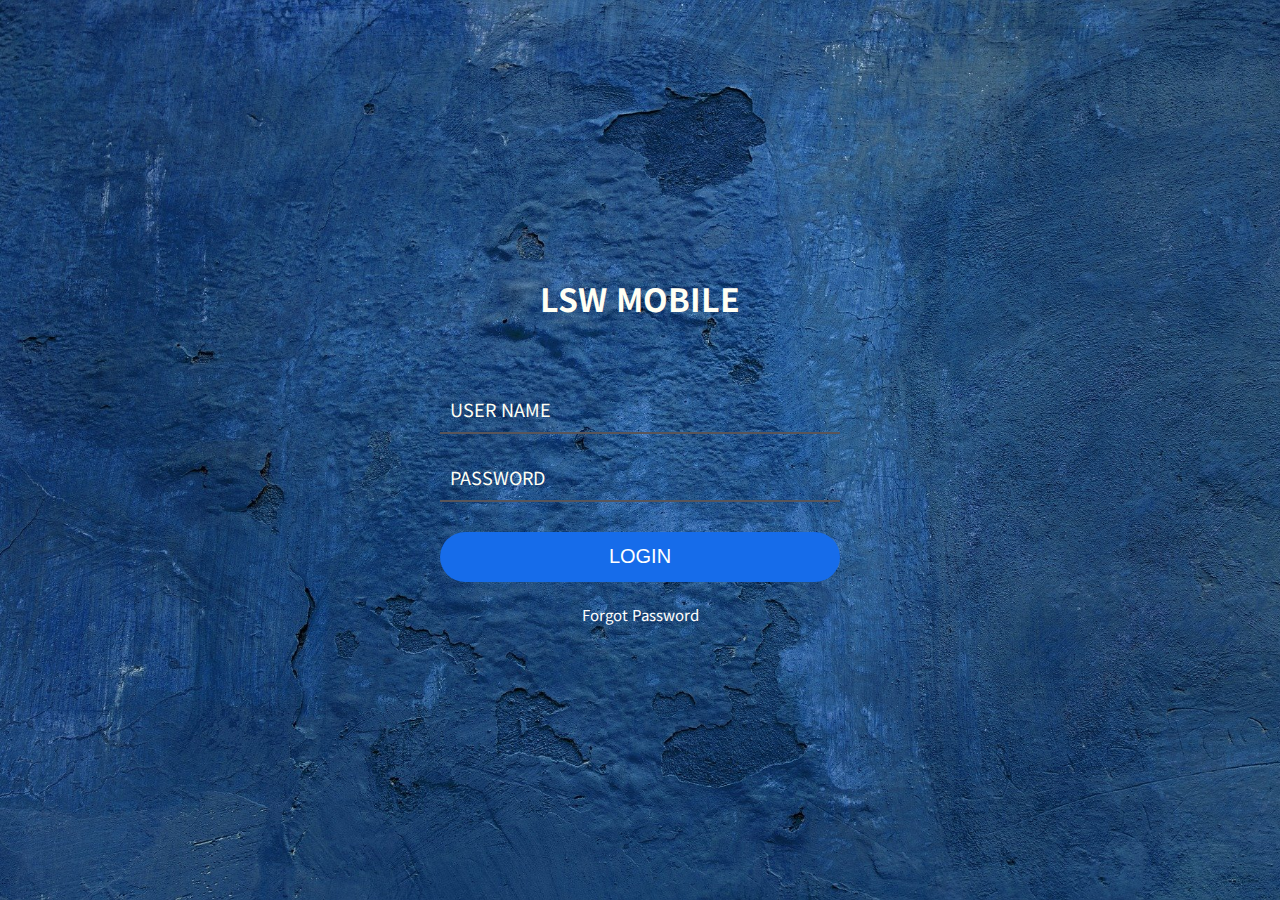
<file: index.html>
<!DOCTYPE html>
<html lang="ko">

<head>
    <meta charset="UTF-8">
    <meta http-equiv="X-UA-Compatible" content="IE=edge">
    <meta name="viewport" content="width=device-width, initial-scale=1.0">
    <title>Login</title>
    <link rel="stylesheet" href="style.css">
    <script src="https://code.jquery.com/jquery-3.6.0.js"
        integrity="sha256-H+K7U5CnXl1h5ywQfKtSj8PCmoN9aaq30gDh27Xc0jk=" crossorigin="anonymous"></script>
</head>

<body>
    <section class="login-form">
        <h1>LSW MOBILE</h1>
        <form action="" method="post">
            <div class="int-area">
                <input type="text" name="id" id="id" autocomplete="off" required>
                <label for="id">USER NAME</label>
            </div>
            <div class="int-area">
                <input type="password" name="pw" id="pw" autocomplete="off" required>
                <label for="pw">PASSWORD</label>
            </div>
            <div class="btn-area">
                <button id="btn" type="submit">LOGIN</button>
            </div>
        </form>
        <div class="caption">
            <a href="">Forgot Password</a>
        </div>
    </section>

    <script>
        let id = $('#id');
        let pw = $('#pw');
        let btn = $('#btn')

        $(btn).on('click', function () {
            if ($(id).val() == "") {
                $(id).next('label').addClass('warning');
                setTimeout(function () {
                    $('label').removeClass('warning');
                }, 1500);
            }
            else if ($(pw).val() == "") {
                $(pw).next('label').addClass('warning');
                setTimeout(function () {
                    $('label').removeClass('warning');
                }, 1500);
            }
        });
    </script>

</body>

</html>
</file>
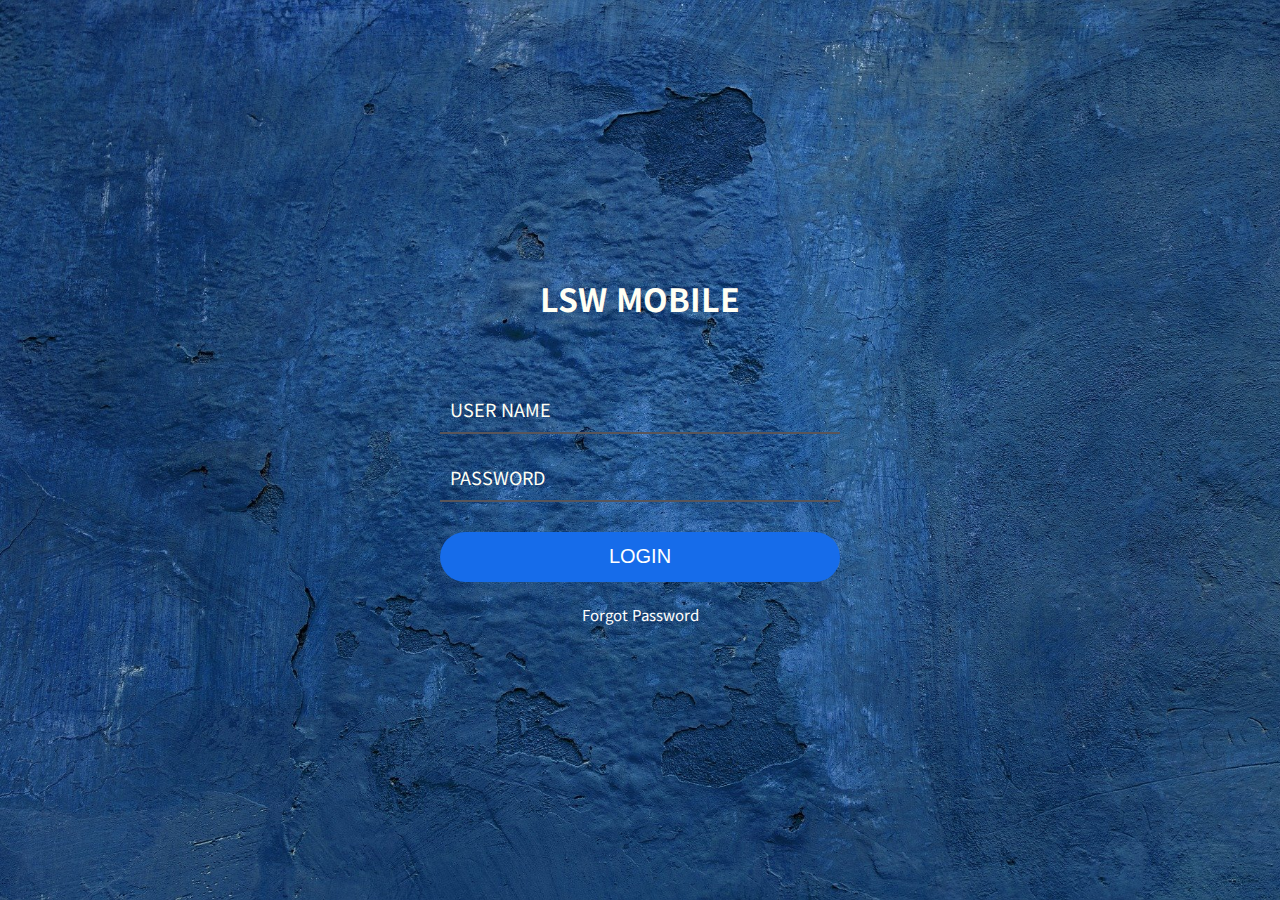
<file: login.html>
<!DOCTYPE html>
<html lang="ko">

<head>
    <meta charset="UTF-8">
    <meta http-equiv="X-UA-Compatible" content="IE=edge">
    <meta name="viewport" content="width=device-width, initial-scale=1.0">
    <title>Login</title>
    <link rel="stylesheet" href="style.css">
    <script src="https://code.jquery.com/jquery-3.6.0.js"
        integrity="sha256-H+K7U5CnXl1h5ywQfKtSj8PCmoN9aaq30gDh27Xc0jk=" crossorigin="anonymous"></script>
</head>

<body>
    <section class="login-form">
        <h1>LSW MOBILE</h1>
        <form action="" method="post">
            <div class="int-area">
                <input type="text" name="id" id="id" autocomplete="off" required>
                <label for="id">USER NAME</label>
            </div>
            <div class="int-area">
                <input type="password" name="pw" id="pw" autocomplete="off" required>
                <label for="pw">PASSWORD</label>
            </div>
            <div class="btn-area">
                <button id="btn" type="submit">LOGIN</button>
            </div>
        </form>
        <div class="caption">
            <a href="">Forgot Password</a>
        </div>
    </section>

    <script>
        let id = $('#id');
        let pw = $('#pw');
        let btn = $('#btn')

        $(btn).on('click', function () {
            if ($(id).val() == "") {
                $(id).next('label').addClass('warning');
                setTimeout(function () {
                    $('label').removeClass('warning');
                }, 1500);
            }
            else if ($(pw).val() == "") {
                $(pw).next('label').addClass('warning');
                setTimeout(function () {
                    $('label').removeClass('warning');
                }, 1500);
            }
        });
    </script>

</body>

</html>
</file>
<file: style.css>
@import url('https://fonts.googleapis.com/css2?family=Noto+Sans+KR:wght@500&display=swap');

* {
    margin: 0;
    padding: 0;
    box-sizing: border-box;
}

body {
    font-family: 'Noto Sans KR', sans-serif;
    display: flex;
    justify-content: center;
    align-items: center;
    height: 100vh;
    background: url(bg.jpg) no-repeat center;
    background-size: cover;
}

.login-form {
    position: relative;
    z-index: 2;
}

.login-form h1 {
    font-size: 32px;
    color: #FFFFF4;
    text-align: center;
    margin-bottom: 60px;
}

.int-area {
    width: 400px;
    position: relative;
    margin-top: 15px;
}

.int-area:nth-child(1) {
    margin-top: 0;
}  

.int-area input {
    width: 100%;
    padding: 20px 10px 10px;
    background-color: transparent;
    border: none;
    border-bottom: 2px solid #58555A;
    font-size: 18px;
    color: #FFFFF4;
    outline: none;
}

.int-area label {
    position: absolute;
    left: 10px;
    top: 15px;
    font-size: 18px;
    transition: all 0.5s ease;
    color: #FFFFF4;
}

.int-area label.warning {
    color: red !important;
    animation: warning 0.3s ease;
    animation-iteration-count: 3;
}

@keyframes warning {
    0% {transform: translateX(-8px);}
    25% {transform: translateX(8px);}
    50% {transform: translateX(-8px);}
    75% {transform: translateX(8px);}
}

.int-area input:focus + label,
.int-area input:valid + label {
    top: -2px;
    font-size: 13px;
    color: #E84549;
}

.btn-area {
    margin-top: 30px;
}

.btn-area button {
    width: 100%;
    height: 50px;
    background-color: #166cea;
    font-size: 20px;
    color:#fff;
    border: none;
    border-radius: 25px;
    cursor: pointer;
}

.caption {
    margin-top: 20px;
    text-align: center;
}

.caption a {
    font-size: 15px;
    color: #fff;
    text-decoration: none;
}
</file>
